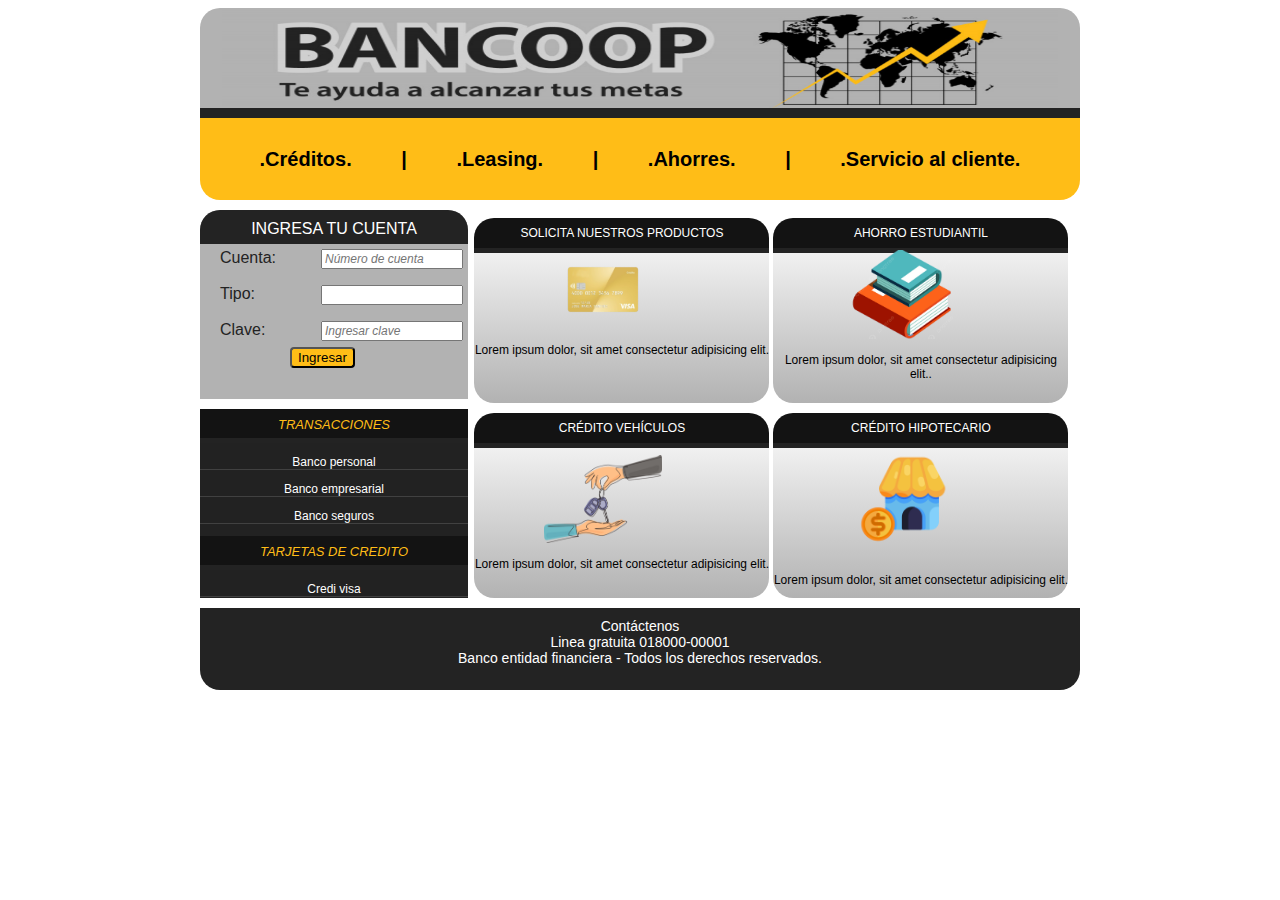
<file: sebastian_cera_meza/paginas/banco/index.html>
<!DOCTYPE html>
<html lang="en">
<head>
    <meta charset="UTF-8">
    <meta name="viewport" content="width=device-width, initial-scale=1.0">
    <title>BANCOOP</title>
    <link rel="stylesheet" href="styles.css">
</head>
<body>
    <main>
        <header>
            <img src="imagenes/logo.png" alt="logo">
        </header>
        <nav>
            <p>.Créditos.</p>
            <p>|</p>
            <p>.Leasing.</p>
            <p>|</p>
            <p>.Ahorres.</p>
            <p>|</p>
            <p>.Servicio al cliente.</p>
        </nav>
        <section>
            <aside>
                <article class="art1">
                    <header class="header1">
                        INGRESA TU CUENTA
                    </header>
                    <form>
                        <p>Cuenta: </p>
                        <input type="text" placeholder="Número de cuenta">
                        <br>
                        <br>
                        <p>Tipo: </p>
                        <input type="text">
                        <br>
                        <br>
                        <p>Clave: </p>
                        <input type="text" placeholder="Ingresar clave">
                        <br>
                        <button> Ingresar </button>
                    </form>
                </article>
                <article class="art2">
                    <header class="header2">
                        TRANSACCIONES
                    </header>
                    <p>Banco personal</p>
                <p>Banco empresarial</p>
                <p>Banco seguros</p>
                <header class="header2">
                    TARJETAS DE CREDITO
                </header>
                <p>Credi visa</p>
                </article>
            </aside>
            <section>
                <article>
                    <header>SOLICITA NUESTROS PRODUCTOS</header>
                <img src="imagenes/tarjeta.png" alt="Tarjeta">
                <p>Lorem ipsum dolor, sit amet consectetur adipisicing elit.</p>
                </article>
                <article>
                    <header>AHORRO ESTUDIANTIL</header>
                <img src="imagenes/libros.jpg" alt="Libros">
                <p>Lorem ipsum dolor, sit amet consectetur adipisicing elit..</p>
                </article>
                <article>
                    <header>CRÉDITO VEHÍCULOS</header>
                <img class="man" src="imagenes/manos.webp" alt="Manos">
                <p>Lorem ipsum dolor, sit amet consectetur adipisicing elit.</p>
                </article>
                <article>
                    <header >CRÉDITO HIPOTECARIO</header>
                <img class="cas" src="imagenes/casa.webp" alt="Casa">
                <p>Lorem ipsum dolor, sit amet consectetur adipisicing elit.</p>
                </article>
            </section>
        </section>
        <footer>
            Contáctenos
            <br> Linea gratuita 018000-00001 
            <br> Banco entidad financiera - Todos los derechos reservados.
        </footer>
    </main>
</body>
</html>
</file>
<file: sebastian_cera_meza/paginas/banco/styles.css>
body{
    font-family: Arial, Helvetica, sans-serif;
}
main{
    
    height: 657px;
    width: 880px;
    margin: auto;
}
header{
    background-color: rgb(178, 178, 178);
    border-radius: 20px 20px 0 0;
    height: 100px;
    border-bottom: 5px solid rgb(35, 35, 35);
}
header img{
    height: 100%;
    width: 95%;
    display: block;
    margin: auto;
}
nav{
    background-color: rgb(255, 189, 23);
    height: 62px;
    border-top: 5px solid rgb(35, 35, 35);
    color: white;
    display: flex;
    justify-content: space-evenly;
    align-items: center;
    padding: 10px;
    font-size: 20px;
    font-weight: bold;
    margin-bottom: 10px;
    border-radius: 0 0 20px 20px;
}
nav p{
    color: black;
}
main section{
    margin-bottom: 10px;
}
aside{
    width: 268px;
    display: inline-block;
}
.header1{
    height: 14px;
    border: none;
    background-color: rgb(35, 35, 35);
    color: white;
    padding: 10px;
    text-align: center;
}
.art1{
    border-radius: 20px 20px 0 0;
    margin-bottom: 10px;
    height: 189px;
    background-color: rgb(178, 178, 178);
}
form{
    padding: 5px;
    padding-left: 20px;
}
form p{
    color:  rgb(35, 35, 35);
    display: inline;
}
input{
    float: right;
    width: 134px;
    font-size: 12px;
    font-style: italic;
}
button{
    background-color: rgb(255, 189, 23);
    border-radius: 4px;
    margin-left: 70px;
    margin-top: 6px;
}
.header2{
    height: 13px;
    background-color: rgb(19, 19, 19);
    color: rgb(255, 189, 23);
    font-style: italic;
    padding: 8px;
    text-align: center;
    font-size: 13px;
    border-radius: 0;
}
.art2{
    height: 189px;
    background-color: rgb(34, 34, 34);
    border: none;
}
.art2 p{
    color: white;
    border-bottom: 1px solid  rgb(65, 65, 65);
    font-size: 12px;
    text-align: center;
}
main section section{
    height: 373px;
    width: 600px;
    display: inline-block;
}
main section section article{
    height: 185px;
    width: 295px;
    float: left;
    background-color: rgb(178, 178, 178);
    background: linear-gradient(to bottom, white, rgb(178, 178, 178));
    border-radius: 20px;
    margin: 2px;
    margin-top: 8px;
}
main section section article header{
    height: auto;
    background-color: rgb(19, 19, 19);
    color: white;
    text-align: center;
    font-size: 12px;
    padding: 8px;
}
main section section article img{
    margin-top: -3px;
    width: 40%;
    width: 40%;
    padding-left: 70px;
}
.man{
    margin-top: 7px;
    width: 40%;
    width: 40%;
    padding-left: 70px;
}
.cas{
    margin-top: -7px;
    width: 40%;
    width: 40%;
    padding-left: 70px;
}
main section section article p{
    font-size: 12px;
    text-align: center;
    margin-top: 10px;
}
footer{
    background-color: rgb(35, 35, 35);
    height: 67px;
    clear: both;
    border-radius: 0 0 20px 20px;
    color: white;
    text-align: center;
    padding-top: 10px;
    padding-bottom:5px;
    font-size: 14px;
}
</file>
